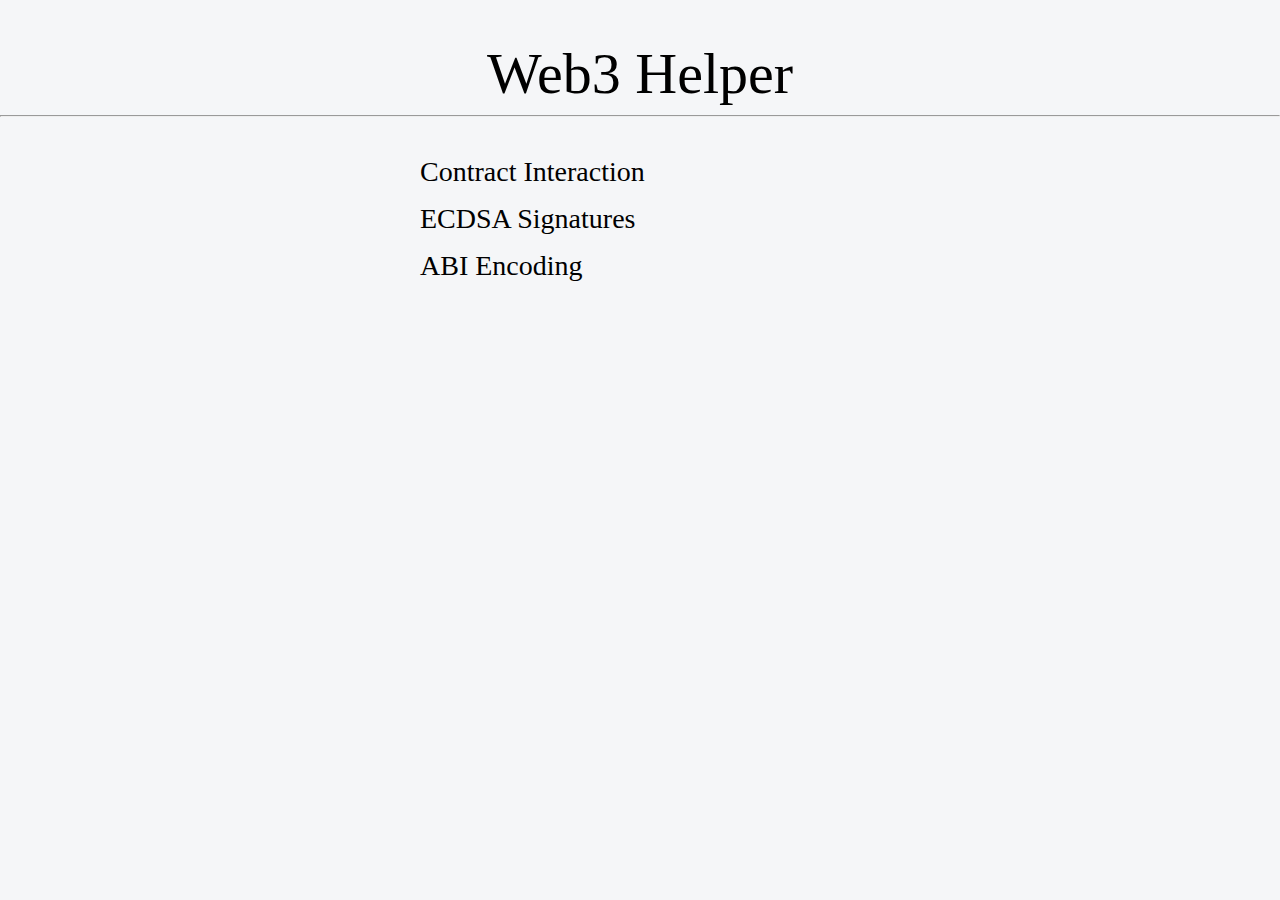
<file: index.html>
<!DOCTYPE html>
<html lang="en">

<head>
	<meta charset="UTF-8">
	<meta http-equiv="X-UA-Compatible" content="IE=edge">
	<meta name="viewport" content="width=device-width, initial-scale=1.0">
	<link rel="stylesheet" href="css/main.min.css">
	<title>Web3 Helper</title>
</head>

<body>
	<div class="container">
		<h1>
			Web3 Helper
		</h1>
		<hr>
		<ul>
			<li>
				<a href="./pages/ContractInteraction.html">Contract Interaction</a>
			</li>
			<li>
				<a href="./pages/ECDSASignatures.html">ECDSA Signatures</a>
			</li>
			<li>
				<a href="./pages/ABIEncoding.html">ABI Encoding</a>
			</li>
		</ul>
	</div>
	
</body>

</html>
</file>
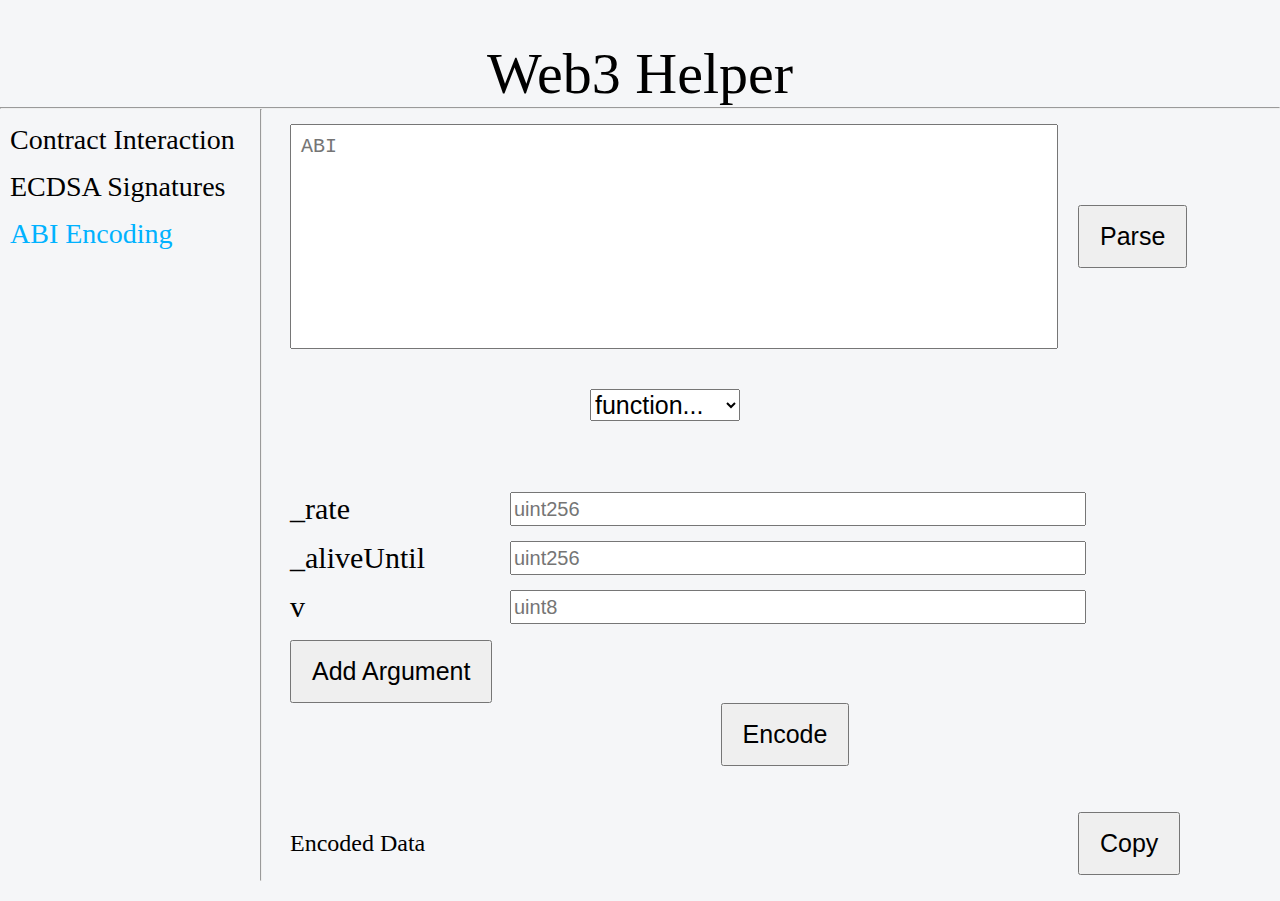
<file: pages/ABIEncoding.html>
<!DOCTYPE html>
<html lang="en">

<head>
	<meta charset="UTF-8">
	<meta http-equiv="X-UA-Compatible" content="IE=edge">
	<meta name="viewport" content="width=device-width, initial-scale=1.0">
	<link rel="stylesheet" href="static/css/main.min.css">
	<title>Web3 Helper</title>
</head>

<body>
	<div class="container">
		<h1>
			<a href="../index.html">Web3 Helper</a>
		</h1>
		<hr>
		<div class="link">
			<ul>
				<li>
					<a href="./ContractInteraction.html">Contract Interaction</a>
				</li>
				<li>
					<a href="./ECDSASignatures.html">ECDSA Signatures</a>
				</li>
				<li class="active">
					<a href="./ABIEncoding.html">ABI Encoding</a>
				</li>

			</ul>
			<hr class="vertical">
		</div>
		<main>
			<div class="wrapper">
				<div class="parse">
					<textarea class="abi" placeholder="ABI"></textarea>
					<button class="btn_parse">Parse</button>
				</div>
				<select name="Function" id="">
					<option disabled selected>function...</option>
				</select>
				<div class="argument">
					<ul>
						<li>
							<span>_rate</span>
							<input type="text" class="var" placeholder="uint256">
						</li>
						<li>
							<span>_aliveUntil</span>
							<input type="text" class="var" placeholder="uint256">
						</li>
						<li>
							<span>v</span>
							<input type="text" class="var" placeholder="uint8">
						</li>
					</ul>
					<button class="addArgument">Add Argument</button>
					<button class="btnEncode">Encode</button>
				</div>
				<div class="Encoded">
					<p class="text">Encoded Data</p>
					<button class="btn_parse">Copy</button>
				</div>
			</div>
		</main>
	</div>

</body>

</html>
</file>
<file: css/main.min.css>
html,body{margin:20px 0 0 0;padding:0;background-color:#F5F6F8}a{text-decoration:none;color:inherit;font-size:28px}*{-webkit-box-sizing:border-box;box-sizing:border-box}.container{display:-ms-grid;display:grid;-ms-grid-columns:350px minmax(320px, auto);grid-template-columns:350px minmax(320px, auto);-ms-grid-rows:auto 1fr auto;grid-template-rows:auto 1fr auto;grid-template-areas:"h1 h1" "hr hr" ".ul";gap:0px 30px}h1{display:block;font-weight:400;font-size:58px;margin:0 auto;-ms-grid-row:1;-ms-grid-column:1;-ms-grid-column-span:2;grid-area:h1}ul{grid-area:ul}li{margin-top:15px;list-style-type:none}hr{-ms-grid-row:2;-ms-grid-column:1;-ms-grid-column-span:2;grid-area:hr;width:100%;height:2px}@media (max-width: 765px){.container{-ms-grid-columns:minmax(320px, 1fr);grid-template-columns:minmax(320px, 1fr);grid-template-areas:"h1" "ul"}}
/*# sourceMappingURL=main.min.css.map */
</file>
<file: pages/static/css/main.min.css>
html,body{margin:20px 0 10px 0;padding:0;background-color:#F5F6F8}a{text-decoration:none;color:inherit}*{-webkit-box-sizing:border-box;box-sizing:border-box}.container{display:-ms-grid;display:grid;-ms-grid-columns:270px minmax(320px, auto);grid-template-columns:270px minmax(320px, auto);grid-template-areas:"h1 h1" "hr hr" "link main";gap:0px 20px}h1{display:block;font-weight:400;font-size:58px;margin:0 auto;-ms-grid-row:1;-ms-grid-column:1;-ms-grid-column-span:2;grid-area:h1}.link{display:-ms-grid;display:grid;grid-auto-columns:auto 10px;-ms-grid-row:3;-ms-grid-column:1;grid-area:link;grid-template-areas:"ul hr"}.link ul{-ms-grid-row:1;-ms-grid-column:1;grid-area:ul;padding:0px;margin:0 10px}.link hr{-ms-grid-row:1;-ms-grid-column:2;grid-area:hr;width:2px;height:100%}li{font-size:28px;margin-top:15px;list-style-type:none}hr{-ms-grid-row:1;-ms-grid-column:2;grid-area:hr;width:100%;height:2px;margin:0}main{-ms-grid-row:3;-ms-grid-column:2;grid-area:main}main .wrapper{display:-ms-grid;display:grid;margin-top:15px;gap:40px 0px}main .wrapper .parse{display:-webkit-box;display:-ms-flexbox;display:flex;-webkit-box-pack:start;-ms-flex-pack:start;justify-content:start;-webkit-box-align:center;-ms-flex-align:center;align-items:center}main .wrapper .parse .abi{height:25vh;width:60vw;resize:none;font-size:20px;padding:10px;margin-right:20px}main .wrapper .parse .btn_parse{height:7vh;padding:5px 20px;font-size:25px;cursor:pointer}main .wrapper .contractAddress{display:-webkit-box;display:-ms-flexbox;display:flex;-webkit-box-pack:start;-ms-flex-pack:start;justify-content:start;-webkit-box-align:center;-ms-flex-align:center;align-items:center}main .wrapper .contractAddress span{font-size:30px;margin-right:20px}main .wrapper .contractAddress .address{width:45vw;resize:none;font-size:20px;padding:2px}main .wrapper select{width:150px;font-size:25px;-ms-grid-column-align:center;justify-self:center;margin-right:240px}main .wrapper .argument{display:-ms-grid;display:grid}main .wrapper .argument ul{padding:0}main .wrapper .argument ul li{display:-webkit-box;display:-ms-flexbox;display:flex}main .wrapper .argument ul li span{font-size:30px;margin-right:20px;width:200px}main .wrapper .argument ul li .var{width:45vw;resize:none;font-size:20px;padding:2px}main .wrapper .argument .addArgument{-ms-grid-column-align:start;justify-self:start}main .wrapper .argument .btnEncode{-ms-grid-column-align:center;justify-self:center}main .wrapper .argument select{width:150px;font-size:25px;margin-right:25px}main .wrapper .Encoded{display:-webkit-box;display:-ms-flexbox;display:flex;-webkit-box-pack:start;-ms-flex-pack:start;justify-content:start;-webkit-box-align:center;-ms-flex-align:center;align-items:center}main .wrapper .Encoded p{width:60vw;font-size:24px;margin-right:20px}button{height:7vh;padding:5px 20px;font-size:25px;cursor:pointer}.active{color:#00B2FF}@media (max-width: 1080px){.container{-ms-grid-columns:minmax(320px, 1fr);grid-template-columns:minmax(320px, 1fr);grid-template-areas:"h1" "hr" "main"}.wrapper{margin:0px 20px}.link{display:none}main .wrapper .parse .abi{width:80vw}main .wrapper select{margin-right:0px}}@media (max-width: 750px){main .wrapper .parse .abi{width:65vw}main .wrapper select{margin-right:0px}}
/*# sourceMappingURL=main.min.css.map */
</file>
